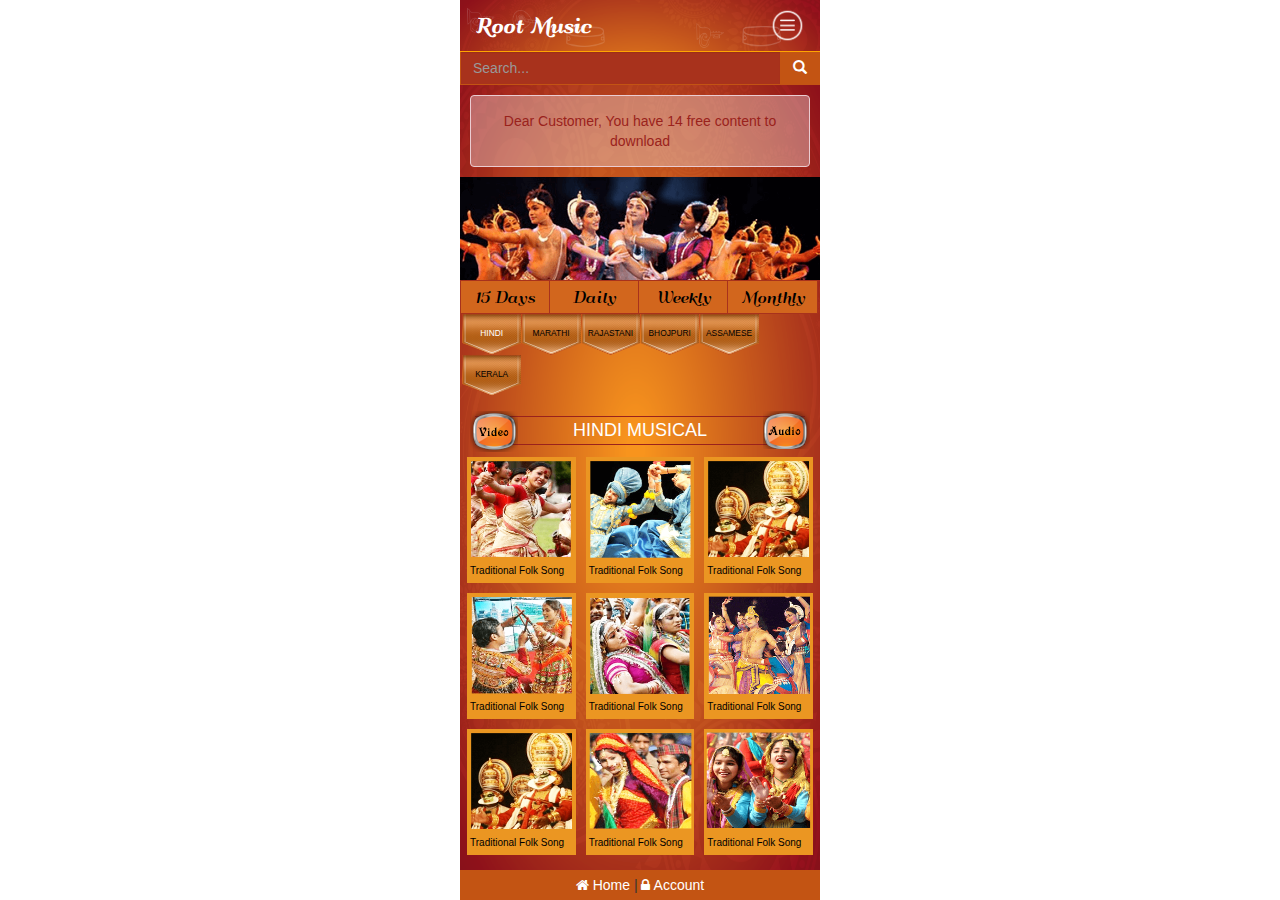
<file: root_music/index.html>
<!DOCTYPE html>
<html>
<head lang="en">
    <meta charset="UTF-8">
    <title>root music</title>

    <script src="https://cdnjs.cloudflare.com/ajax/libs/jquery/3.1.0/jquery.min.js"></script>
    <script src="https://maxcdn.bootstrapcdn.com/bootstrap/3.3.7/js/bootstrap.min.js"></script>

    <link href='https://fonts.googleapis.com/css?family=Lato:400,900italic,700italic' rel='stylesheet' type='text/css'>
    <link href="https://maxcdn.bootstrapcdn.com/bootstrap/3.3.7/css/bootstrap.min.css" rel="stylesheet" >
    <link rel="stylesheet" href="https://maxcdn.bootstrapcdn.com/font-awesome/4.6.2/css/font-awesome.min.css">
    <link rel="stylesheet" href="css/style.css">

</head>
<body>
<div class="container" id="main-container">
    <!--header start-->
    <header>
        <div class="nav-wrapper">
            <nav class = "navbar navbar-default navbar-static-top" role = "navigation">

                <div class = "navbar-header ">
                    <button type = "button" class = "navbar-toggle"
                            data-toggle = "collapse" data-target = "#example-navbar-collapse">
                        <span class = "sr-only">Navigation</span>
                        <img src="images/menu.png" >
                    </button>
                    <div class="header-tittle">
                        <a href="#" class = "navbar-brand"><span class="root-music-logo">Root Music </span></a>
                    </div>
                </div>

                <div class = "collapse navbar-collapse" id = "example-navbar-collapse">

                    <ul class = "nav navbar-nav">
                        <li><a href="#">Hindi</a></li>
                        <li><a href="#">Marathi</a></li>
                        <li><a href="#">Rajastani</a></li>
                        <li><a href="#">Bhojpuri</a></li>
                        <li><a href="#">Assamese</a></li>
                        <li><a href="#">Kerala</a></li>
                    </ul>
                </div>

            </nav>
        </div>


    </header>
    <!--header end-->

    <!--main-content start-->
    <section class="main-content" >
        <div class="input-group">
            <input type="Search" placeholder="Search..." class="form-control" />
            <div class="input-group-btn">
                <button class="btn btn-info">
                    <span class="glyphicon glyphicon-search"></span>
                </button>
            </div>
        </div>
        <div class="message-status">
            <div class="col-xs-12" style="padding: 0 0 0 0;">
                <div class="alert alert-danger">
                    Dear Customer, You have 14 free content to download
                </div>
            </div>
        </div>
        <div class="landing-img-wrapper img-responsive">
            <img src="images/rm-landing-img.png" alt="landing image">
        </div>
        <div class="btn-group btn-pricepoint">
            <button type="button" class="btn btn-primary">15 Days</button>
            <button type="button" class="btn btn-primary">Daily</button>
            <button type="button" class="btn btn-primary">Weekly</button>
            <button type="button" class="btn btn-primary">Monthly</button>
        </div>
        <div class="rm-language">
            <ul class="nav nav-pills language-list">
                <li class="active col-md-2"><a data-toggle="pill" href="#hindi">Hindi</a></li>
                <li class="col-md-2"><a data-toggle="pill" href="#marathi">Marathi</a></li>
                <li class="col-md-2"><a data-toggle="pill" href="#rajastani"> Rajastani</a></li>
                <li class="col-md-2"><a data-toggle="pill" href="#bhojpuri">Bhojpuri</a></li>
                <li class="col-md-2"><a data-toggle="pill" href="#assamese"> Assamese</a></li>
                <li class="col-md-2"><a data-toggle="pill" href="#kerala">kerala</a></li>

            </ul>

        </div>
        <div class="tab-content">
            <div id="hindi" class="tab-pane fade in active">
                <div class="rm-semiheader">
                    <h4>Hindi Musical</h4>
                    <div class="audio-video-controls">
                        <div class="rm-video">
                            <a href="#"><img src="images/video.png" alt="video"></a>
                        </div>
                        <div class="rm-audio">
                            <a href="#"> <img src="images/audio.png" alt="audio"></a>
                        </div>
                    </div>
                </div>

                <div class="rm-thumbnail">
                    <div class="row clearfix">
                        <div class="col-xs-4">
                            <div class="thumbnail">
                                <a href="#">
                                    <img src="images/rm1.png" alt="">
                                </a>
                                <div class="caption">
                                    <a href="#" >Traditional Folk Song</a>
                                </div>
                            </div>
                        </div>

                        <div class="col-xs-4">
                            <div class="thumbnail">
                                <a href="#">
                                    <img src="images/rm2.png" alt="">
                                </a>
                                <div class="caption">
                                    <a href="#" >Traditional Folk Song</a>
                                </div>
                            </div>
                        </div>

                        <div class="col-xs-4">
                            <div class="thumbnail">
                                <a href="#">
                                    <img src="images/rm3.png" alt="">
                                </a>
                                <div class="caption">
                                    <a href="#" >Traditional Folk Song</a>
                                </div>
                            </div>
                        </div>
                        <div class="col-xs-4">
                            <div class="thumbnail">
                                <a href="#">
                                    <img src="images/rm4.png" alt="">
                                </a>
                                <div class="caption">
                                    <a href="#" >Traditional Folk Song</a>
                                </div>
                            </div>
                        </div>

                        <div class="col-xs-4">
                            <div class="thumbnail">
                                <a href="#">
                                    <img src="images/rm5.png" alt="">
                                </a>
                                <div class="caption">
                                    <a href="#" >Traditional Folk Song</a>
                                </div>
                            </div>
                        </div>

                        <div class="col-xs-4">
                            <div class="thumbnail">
                                <a href="#">
                                    <img src="images/rm9.png" alt="">
                                </a>
                                <div class="caption">
                                    <a href="#" >Traditional Folk Song</a>
                                </div>
                            </div>
                        </div>
                        <div class="col-xs-4">
                            <div class="thumbnail">
                                <a href="#">
                                    <img src="images/rm3.png" alt="">
                                </a>
                                <div class="caption">
                                    <a href="#" >Traditional Folk Song</a>
                                </div>
                            </div>
                        </div>

                        <div class="col-xs-4">
                            <div class="thumbnail">
                                <a href="#">
                                    <img src="images/rm7.png" alt="">
                                </a>
                                <div class="caption">
                                    <a href="#" >Traditional Folk Song</a>
                                </div>
                            </div>
                        </div>

                        <div class="col-xs-4">
                            <div class="thumbnail">
                                <a href="#">
                                    <img src="images/rm8.png" alt="">
                                </a>
                                <div class="caption">
                                    <a href="#" >Traditional Folk Song</a>
                                </div>
                            </div>
                        </div>

                    </div>
                </div>
                </div>
            <div id="marathi" class="tab-pane fade">
                <div class="rm-semiheader">
                    <h4>Marathi Musical</h4>
                    <div class="audio-video-controls">
                        <div class="rm-video">
                            <a href="#"><img src="images/video.png" alt="video"></a>
                        </div>
                        <div class="rm-audio">
                            <a href="#"> <img src="images/audio.png" alt="audio"></a>
                        </div>
                    </div>
                </div>

                <div class="rm-thumbnail">
                    <div class="row clearfix">
                        <div class="col-xs-4">
                            <div class="thumbnail">
                                <a href="#">
                                    <img src="images/rm1.png" alt="">
                                </a>
                                <div class="caption">
                                    <a href="#" >Traditional Folk Song</a>
                                </div>
                            </div>
                        </div>

                        <div class="col-xs-4">
                            <div class="thumbnail">
                                <a href="#">
                                    <img src="images/rm2.png" alt="">
                                </a>
                                <div class="caption">
                                    <a href="#" >Traditional Folk Song</a>
                                </div>
                            </div>
                        </div>

                        <div class="col-xs-4">
                            <div class="thumbnail">
                                <a href="#">
                                    <img src="images/rm3.png" alt="">
                                </a>
                                <div class="caption">
                                    <a href="#" >Traditional Folk Song</a>
                                </div>
                            </div>
                        </div>
                        <div class="col-xs-4">
                            <div class="thumbnail">
                                <a href="#">
                                    <img src="images/rm4.png" alt="">
                                </a>
                                <div class="caption">
                                    <a href="#" >Traditional Folk Song</a>
                                </div>
                            </div>
                        </div>

                        <div class="col-xs-4">
                            <div class="thumbnail">
                                <a href="#">
                                    <img src="images/rm5.png" alt="">
                                </a>
                                <div class="caption">
                                    <a href="#" >Traditional Folk Song</a>
                                </div>
                            </div>
                        </div>

                        <div class="col-xs-4">
                            <div class="thumbnail">
                                <a href="#">
                                    <img src="images/rm9.png" alt="">
                                </a>
                                <div class="caption">
                                    <a href="#" >Traditional Folk Song</a>
                                </div>
                            </div>
                        </div>
                        <div class="col-xs-4">
                            <div class="thumbnail">
                                <a href="#">
                                    <img src="images/rm6.png" alt="">
                                </a>
                                <div class="caption">
                                    <a href="#" >Traditional Folk Song</a>
                                </div>
                            </div>
                        </div>

                        <div class="col-xs-4">
                            <div class="thumbnail">
                                <a href="#">
                                    <img src="images/rm7.png" alt="">
                                </a>
                                <div class="caption">
                                    <a href="#" >Traditional Folk Song</a>
                                </div>
                            </div>
                        </div>

                        <div class="col-xs-4">
                            <div class="thumbnail">
                                <a href="#">
                                    <img src="images/rm8.png" alt="">
                                </a>
                                <div class="caption">
                                    <a href="#" >Traditional Folk Song</a>
                                </div>
                            </div>
                        </div>

                    </div>
                </div>
            </div>
            <div id="rajastani" class="tab-pane fade">
                <div class="rm-semiheader">
                    <h4>Rajastani Musical</h4>
                    <div class="audio-video-controls">
                        <div class="rm-video">
                            <a href="#"><img src="images/video.png" alt="video"></a>
                        </div>
                        <div class="rm-audio">
                            <a href="#"> <img src="images/audio.png" alt="audio"></a>
                        </div>
                    </div>
                </div>

                <div class="rm-thumbnail">
                    <div class="row clearfix">
                        <div class="col-xs-4">
                            <div class="thumbnail">
                                <a href="#">
                                    <img src="images/rm1.png" alt="">
                                </a>
                                <div class="caption">
                                    <a href="#" >Traditional Folk Song</a>
                                </div>
                            </div>
                        </div>

                        <div class="col-xs-4">
                            <div class="thumbnail">
                                <a href="#">
                                    <img src="images/rm2.png" alt="">
                                </a>
                                <div class="caption">
                                    <a href="#" >Traditional Folk Song</a>
                                </div>
                            </div>
                        </div>

                        <div class="col-xs-4">
                            <div class="thumbnail">
                                <a href="#">
                                    <img src="images/rm3.png" alt="">
                                </a>
                                <div class="caption">
                                    <a href="#" >Traditional Folk Song</a>
                                </div>
                            </div>
                        </div>
                        <div class="col-xs-4">
                            <div class="thumbnail">
                                <a href="#">
                                    <img src="images/rm4.png" alt="">
                                </a>
                                <div class="caption">
                                    <a href="#" >Traditional Folk Song</a>
                                </div>
                            </div>
                        </div>

                        <div class="col-xs-4">
                            <div class="thumbnail">
                                <a href="#">
                                    <img src="images/rm5.png" alt="">
                                </a>
                                <div class="caption">
                                    <a href="#" >Traditional Folk Song</a>
                                </div>
                            </div>
                        </div>

                        <div class="col-xs-4">
                            <div class="thumbnail">
                                <a href="#">
                                    <img src="images/rm9.png" alt="">
                                </a>
                                <div class="caption">
                                    <a href="#" >Traditional Folk Song</a>
                                </div>
                            </div>
                        </div>
                        <div class="col-xs-4">
                            <div class="thumbnail">
                                <a href="#">
                                    <img src="images/rm6.png" alt="">
                                </a>
                                <div class="caption">
                                    <a href="#" >Traditional Folk Song</a>
                                </div>
                            </div>
                        </div>

                        <div class="col-xs-4">
                            <div class="thumbnail">
                                <a href="#">
                                    <img src="images/rm7.png" alt="">
                                </a>
                                <div class="caption">
                                    <a href="#" >Traditional Folk Song</a>
                                </div>
                            </div>
                        </div>

                        <div class="col-xs-4">
                            <div class="thumbnail">
                                <a href="#">
                                    <img src="images/rm8.png" alt="">
                                </a>
                                <div class="caption">
                                    <a href="#" >Traditional Folk Song</a>
                                </div>
                            </div>
                        </div>

                    </div>
                </div>
            </div>
            <div id="bhojpuri" class="tab-pane fade">
                <div class="rm-semiheader">
                    <h4>Bhojpuri Musical</h4>
                    <div class="audio-video-controls">
                        <div class="rm-video">
                            <a href="#"><img src="images/video.png" alt="video"></a>
                        </div>
                        <div class="rm-audio">
                            <a href="#"> <img src="images/audio.png" alt="audio"></a>
                        </div>
                    </div>
                </div>

                <div class="rm-thumbnail">
                    <div class="row clearfix">
                        <div class="col-xs-4">
                            <div class="thumbnail">
                                <a href="#">
                                    <img src="images/rm1.png" alt="">
                                </a>
                                <div class="caption">
                                    <a href="#" >Traditional Folk Song</a>
                                </div>
                            </div>
                        </div>

                        <div class="col-xs-4">
                            <div class="thumbnail">
                                <a href="#">
                                    <img src="images/rm2.png" alt="">
                                </a>
                                <div class="caption">
                                    <a href="#" >Traditional Folk Song</a>
                                </div>
                            </div>
                        </div>

                        <div class="col-xs-4">
                            <div class="thumbnail">
                                <a href="#">
                                    <img src="images/rm3.png" alt="">
                                </a>
                                <div class="caption">
                                    <a href="#" >Traditional Folk Song</a>
                                </div>
                            </div>
                        </div>
                        <div class="col-xs-4">
                            <div class="thumbnail">
                                <a href="#">
                                    <img src="images/rm4.png" alt="">
                                </a>
                                <div class="caption">
                                    <a href="#" >Traditional Folk Song</a>
                                </div>
                            </div>
                        </div>

                        <div class="col-xs-4">
                            <div class="thumbnail">
                                <a href="#">
                                    <img src="images/rm5.png" alt="">
                                </a>
                                <div class="caption">
                                    <a href="#" >Traditional Folk Song</a>
                                </div>
                            </div>
                        </div>

                        <div class="col-xs-4">
                            <div class="thumbnail">
                                <a href="#">
                                    <img src="images/rm9.png" alt="">
                                </a>
                                <div class="caption">
                                    <a href="#" >Traditional Folk Song</a>
                                </div>
                            </div>
                        </div>
                        <div class="col-xs-4">
                            <div class="thumbnail">
                                <a href="#">
                                    <img src="images/rm6.png" alt="">
                                </a>
                                <div class="caption">
                                    <a href="#" >Traditional Folk Song</a>
                                </div>
                            </div>
                        </div>

                        <div class="col-xs-4">
                            <div class="thumbnail">
                                <a href="#">
                                    <img src="images/rm7.png" alt="">
                                </a>
                                <div class="caption">
                                    <a href="#" >Traditional Folk Song</a>
                                </div>
                            </div>
                        </div>

                        <div class="col-xs-4">
                            <div class="thumbnail">
                                <a href="#">
                                    <img src="images/rm8.png" alt="">
                                </a>
                                <div class="caption">
                                    <a href="#" >Traditional Folk Song</a>
                                </div>
                            </div>
                        </div>

                    </div>
                </div>
            </div>
            <div id="assamese" class="tab-pane fade">
                <div class="rm-semiheader">
                    <h4>Assamese Musical</h4>
                    <div class="audio-video-controls">
                        <div class="rm-video">
                            <a href="#"><img src="images/video.png" alt="video"></a>
                        </div>
                        <div class="rm-audio">
                            <a href="#"> <img src="images/audio.png" alt="audio"></a>
                        </div>
                    </div>
                </div>

                <div class="rm-thumbnail">
                    <div class="row clearfix">
                        <div class="col-xs-4">
                            <div class="thumbnail">
                                <a href="#">
                                    <img src="images/rm1.png" alt="">
                                </a>
                                <div class="caption">
                                    <a href="#" >Traditional Folk Song</a>
                                </div>
                            </div>
                        </div>

                        <div class="col-xs-4">
                            <div class="thumbnail">
                                <a href="#">
                                    <img src="images/rm2.png" alt="">
                                </a>
                                <div class="caption">
                                    <a href="#" >Traditional Folk Song</a>
                                </div>
                            </div>
                        </div>

                        <div class="col-xs-4">
                            <div class="thumbnail">
                                <a href="#">
                                    <img src="images/rm3.png" alt="">
                                </a>
                                <div class="caption">
                                    <a href="#" >Traditional Folk Song</a>
                                </div>
                            </div>
                        </div>
                        <div class="col-xs-4">
                            <div class="thumbnail">
                                <a href="#">
                                    <img src="images/rm4.png" alt="">
                                </a>
                                <div class="caption">
                                    <a href="#" >Traditional Folk Song</a>
                                </div>
                            </div>
                        </div>

                        <div class="col-xs-4">
                            <div class="thumbnail">
                                <a href="#">
                                    <img src="images/rm5.png" alt="">
                                </a>
                                <div class="caption">
                                    <a href="#" >Traditional Folk Song</a>
                                </div>
                            </div>
                        </div>

                        <div class="col-xs-4">
                            <div class="thumbnail">
                                <a href="#">
                                    <img src="images/rm9.png" alt="">
                                </a>
                                <div class="caption">
                                    <a href="#" >Traditional Folk Song</a>
                                </div>
                            </div>
                        </div>
                        <div class="col-xs-4">
                            <div class="thumbnail">
                                <a href="#">
                                    <img src="images/rm6.png" alt="">
                                </a>
                                <div class="caption">
                                    <a href="#" >Traditional Folk Song</a>
                                </div>
                            </div>
                        </div>

                        <div class="col-xs-4">
                            <div class="thumbnail">
                                <a href="#">
                                    <img src="images/rm7.png" alt="">
                                </a>
                                <div class="caption">
                                    <a href="#" >Traditional Folk Song</a>
                                </div>
                            </div>
                        </div>

                        <div class="col-xs-4">
                            <div class="thumbnail">
                                <a href="#">
                                    <img src="images/rm8.png" alt="">
                                </a>
                                <div class="caption">
                                    <a href="#" >Traditional Folk Song</a>
                                </div>
                            </div>
                        </div>

                    </div>
                </div>
            </div>
            <div id="kerala" class="tab-pane fade">
                <div class="rm-semiheader">
                    <h4>Kerala Musical</h4>
                    <div class="audio-video-controls">
                        <div class="rm-video">
                            <a href="#"><img src="images/video.png" alt="video"></a>
                        </div>
                        <div class="rm-audio">
                            <a href="#"> <img src="images/audio.png" alt="audio"></a>
                        </div>
                    </div>
                </div>

                <div class="rm-thumbnail">
                    <div class="row clearfix">
                        <div class="col-xs-4">
                            <div class="thumbnail">
                                <a href="#">
                                    <img src="images/rm1.png" alt="">
                                </a>
                                <div class="caption">
                                    <a href="#" >Traditional Folk Song</a>
                                </div>
                            </div>
                        </div>

                        <div class="col-xs-4">
                            <div class="thumbnail">
                                <a href="#">
                                    <img src="images/rm2.png" alt="">
                                </a>
                                <div class="caption">
                                    <a href="#" >Traditional Folk Song</a>
                                </div>
                            </div>
                        </div>

                        <div class="col-xs-4">
                            <div class="thumbnail">
                                <a href="#">
                                    <img src="images/rm3.png" alt="">
                                </a>
                                <div class="caption">
                                    <a href="#" >Traditional Folk Song</a>
                                </div>
                            </div>
                        </div>
                        <div class="col-xs-4">
                            <div class="thumbnail">
                                <a href="#">
                                    <img src="images/rm4.png" alt="">
                                </a>
                                <div class="caption">
                                    <a href="#" >Traditional Folk Song</a>
                                </div>
                            </div>
                        </div>

                        <div class="col-xs-4">
                            <div class="thumbnail">
                                <a href="#">
                                    <img src="images/rm5.png" alt="">
                                </a>
                                <div class="caption">
                                    <a href="#" >Traditional Folk Song</a>
                                </div>
                            </div>
                        </div>

                        <div class="col-xs-4">
                            <div class="thumbnail">
                                <a href="#">
                                    <img src="images/rm9.png" alt="">
                                </a>
                                <div class="caption">
                                    <a href="#" >Traditional Folk Song</a>
                                </div>
                            </div>
                        </div>
                        <div class="col-xs-4">
                            <div class="thumbnail">
                                <a href="#">
                                    <img src="images/rm6.png" alt="">
                                </a>
                                <div class="caption">
                                    <a href="#" >Traditional Folk Song</a>
                                </div>
                            </div>
                        </div>

                        <div class="col-xs-4">
                            <div class="thumbnail">
                                <a href="#">
                                    <img src="images/rm7.png" alt="">
                                </a>
                                <div class="caption">
                                    <a href="#" >Traditional Folk Song</a>
                                </div>
                            </div>
                        </div>

                        <div class="col-xs-4">
                            <div class="thumbnail">
                                <a href="#">
                                    <img src="images/rm8.png" alt="">
                                </a>
                                <div class="caption">
                                    <a href="#" >Traditional Folk Song</a>
                                </div>
                            </div>
                        </div>

                    </div>
                </div>
            </div>
            </div>
    </section>
    <!--main-content end-->

    <!--footer start-->
    <footer>
        <div class="footer-wrapper"  id="footerheight">
            <a href="index.html"><i class="fa fa-home" aria-hidden="true"></i> Home</a> | <a href="#"><i class="fa fa-lock" aria-hidden="true"></i> Account</a>
        </div>
    </footer>
    <!--footer end-->
</div>

<!--set footer at bottom start-->
<script>
    setFooterStyle();

    function setFooterStyle(){
        var winHeight = window.screen.height;
        var divHeight=document.getElementById("main-container").offsetHeight;
        console.log(winHeight+","+divHeight);
        if(winHeight > divHeight){
            document.getElementById("footerheight").style.position="absolute";
            document.getElementById("main-container").style.position="absolute";
        }else{
            document.getElementById("footerheight").style.position="relative";
        }
    }

</script>

<!--set footer at bottom end-->
</body>
</html>
</file>
<file: root_music/css/style.css>
*{
    padding: 0;
    margin: 0;
}
.container{
    padding: 0;
    position: relative;
    left: 0;
    right: 0;
    top: 0;
    bottom: 0;
    background-image: url("../images/rm-main-bg.png");
    background-size: 100% 100% !important;
}

/*fonts*/
@font-face {
    font-family: "myriad-pro";
    src: url(../fonts/qumpellkano12.regular.otf);
}
@font-face {
    font-family: "victorian";
    src: url("http://www.myfontfree.com/data/54/v/victorian-let/51253___.TTF"),
         url("../fonts/ufonts.com_victorian_let_plain_1.0.eot");
}
/*fonts*/




/*menu & navbar allign css start*/
.nav-wrapper{
    width: 100%;
    height: 50px;
}
.nav-pills > li.active > a, .nav-pills > li.active > a:hover, .nav-pills > li.active > a:focus {
    color: black;
    background-color: transparent;
}
.nav-pills > li{
    border: 1px solid #ffffff;
    width: 33.33%;
    border-radius: 0;
    background-color: transparent;
    padding: 5px 0;

}
.nav-pills > li > a{
    text-transform: uppercase;
    color: white;
    padding: 8px 2px;
}

.nav-pills > li.active > a, .nav-pills > li.active > a:hover, .nav-pills > li.active > a:focus {
    color: #ffffff;
    background-color:transparent;}

.nav-pills > li.active , .nav-pills > li.active, .nav-pills > li.active {
    color: #ffffff;


}
.nav > li > a:hover, .nav > li > a:focus {
    text-decoration: none;
    background-color: transparent;
}
.nav-pills > li + li {margin-left: 0;}

.navbar-toggle{
    padding: 0;
    border: none;
}
.navbar-default .navbar-toggle:focus, .navbar-default .navbar-toggle:hover {
    background-color: transparent;
}
.navbar-header{
    background-image: url("../images/header-bg.png");
    background-size: 100% 100% !important;

}
.navbar-brand{
    font-family: myriad-pro;
}
.header-tittle a{
    color: #ffffff;
}
.root-music-logo{
    color: #ffffff;
    font-weight: bold;

}
/*menu & navbar allign css end*/

/*search button css*/
.input-group{
    width:100%;
}
.input-group input:hover{
    border-color: #a8321c;
}
.input-group input{
    border-radius:0;
    background-color: #a8321c;
    border-color: #c35413;
    color: #ffffff;
}
.input-group-btn button{
    border-radius:0;
    background-color: #c35413;
    border-color: #c35413;
}
.input-group-btn button:hover,.input-group-btn button:active,.input-group-btn button:focus,.btn-info:active:focus{
    border-color: #a8321c;
    background-color: #c35413;
}
.form-control:focus {
    border-color: #c35413;}

/*search button css*/

.landing-img-wrapper img{
    width: 100%;
}


/*buttons*/
.btn-pricepoint{
    width: 100%;
}
.btn-pricepoint button{
    width: 25%;
}
.btn-primary {
    color: black;
    background-color: #d2661d;
    border-color: #a8321c;
    font-family: myriad-pro;
}
.btn-primary.active.focus, .btn-primary.active:focus, .btn-primary.active:hover,
.btn-primary.focus:active, .btn-primary:active:focus, .btn-primary:active:hover,.btn-primary:active,.btn-primary:hover,.btn-primary:focus{
    background-color: #a8321c;
    border-color: #d2661d;
}
.btn-group > .btn:first-child {
    margin-left: 0;
    border-radius: 0;
}
.btn-group > .btn:last-child {
    margin-left: 0;
    border-radius: 0;
    border-left: 3px;
}
/*buttons*/

/*tabs*/
.tab-content{
    padding-top: 15px;
}

/*tabs*/
.language-list{
    padding: 0 2px 5px;
}
.language-list li{
    list-style-type: none;
    display: inline-block;
    background-image: url("../images/rm-li-bg.png");
    background-size: 100% 100% !important;
    height: 41px;
    width: 16.67%;
    text-align: center;
    border: none;
}

.language-list li a{
    font-size: 0.6em;
    color: black;

}
.language-list li a:active, .language-list li a:hover, .language-list li a:focus{
    color: #ffffff;
}
.rm-semiheader{
    margin:  0 15px;
    position: relative;
}

.rm-semiheader h4{
    text-align: center;
    text-transform: uppercase;
    margin: 0;
    border-top: 1px solid #9a221c;
    border-bottom: 1px solid #9a221c;
    padding: 4px 0;
    color: #ffffff;

}
.audio-video-controls{
    position: absolute;
    top: -5px;
    left: 0;
    right: 0;
}
.rm-video{
    position: absolute;
    left: -5px;
}
.rm-audio{
    position: absolute;
    right: -5px;
}

/*thumbnail css*/

.row{
    margin: 0;
}
.clearfix {
    overflow: auto;
    zoom: 1;
}
.rm-thumbnail{
    padding: 2px;
    margin: 10px 0;
}
.col-xs-4{
    padding: 0 5px;
}
.thumbnail{
    padding: 0;
    border-radius: 0;
    background-color: #eb9622;
    border: 2px solid #eb9622;
    margin-bottom: 10px;
}
.caption{
    padding: 0 1px !important;
    height: 22px;
    text-overflow: ellipsis;
    overflow: hidden;
    white-space: nowrap;
}
.caption a{
    font-size: 10px;
    color: black;
}
.thumbnail a img{
    width: 100%;
    height: 100px;
}
/*thumbnail css*/
/*msg css start*/
.message-status{
    padding: 10px;
}

.alert{
    margin-bottom: 10px;
    text-align: center;
}
.alert-danger{
    background: rgba(242,222,222,0.4);
    color: #9a221c;
}
/*msg css end*/
/*footer css*/
.footer-wrapper{
    position:absolute;
    bottom: 0px;
    text-align: center;
    background-color: #c35413;
    width: 100%;
    padding: 5px 0;
}
.footer-wrapper a{
    color: #ffffff;
}

/*footer css*/

@media (max-width: 1920px) {
    .navbar-header {
        float: none;
    }
    .navbar-left,.navbar-right {
        float: none !important;
    }
    .navbar-toggle {
        display: block;
    }
    .navbar-toggle img{
        margin-bottom: 0;
        padding-bottom: 0;
        width: 36px;
        margin-top: 0;
    }
    .navbar-collapse {
        border-top: 1px solid transparent;
        box-shadow: inset 0 1px 0 rgba(255,255,255,0.1);
    }
    .navbar-fixed-top {
        top: 0;
        border-width: 0 0 1px;
    }
    .navbar-collapse.collapse {
        display: none!important;
    }
    .navbar-nav {
        float: none!important;
        margin-top: -5px;
        color: white;
    }
    .navbar-default .navbar-nav > li > a {
        color: white;
    }
    .navbar-default {
        background-color:orange;
        border-color: transparent;
    }
    .nav > li > a:hover, .nav > li > a:focus, .nav > li > a:active {
        text-decoration: none;
        background-color: transparent;
        color: #ffffff;
    }
    .navbar-default .navbar-nav > li > a:hover, .navbar-default .navbar-nav > li > a:focus {
        color: #212121;
        background-color: transparent;
    }
    .navbar-nav>li {
        float: none;
        padding: 10px;
    }
    .navbar-nav>li>a {
        padding-top: 10px;
        padding-bottom: 10px;
    }
    .collapse.in{
        display:block !important;
    }
    .landing_img{
        width: 100%;
        height: 150px;
    }

}
@media only screen and (max-device-width: 480px){

}

@media only screen and (min-device-width: 481px) and (max-device-width: 1920px) {

    .container {
        padding: 0;
        width: 360px;
        margin: 0 auto;
        position: relative;
        left: 0;
        right: 0;
        top: 0;
        bottom: 0;
        background-image: url("../images/rm-main-bg.png");
        background-size: 100% 100% !important;
    }

   .footer-wrapper{
       position: absolute;
       width: 360px;
       bottom: 0px;
   }
}
</file>
